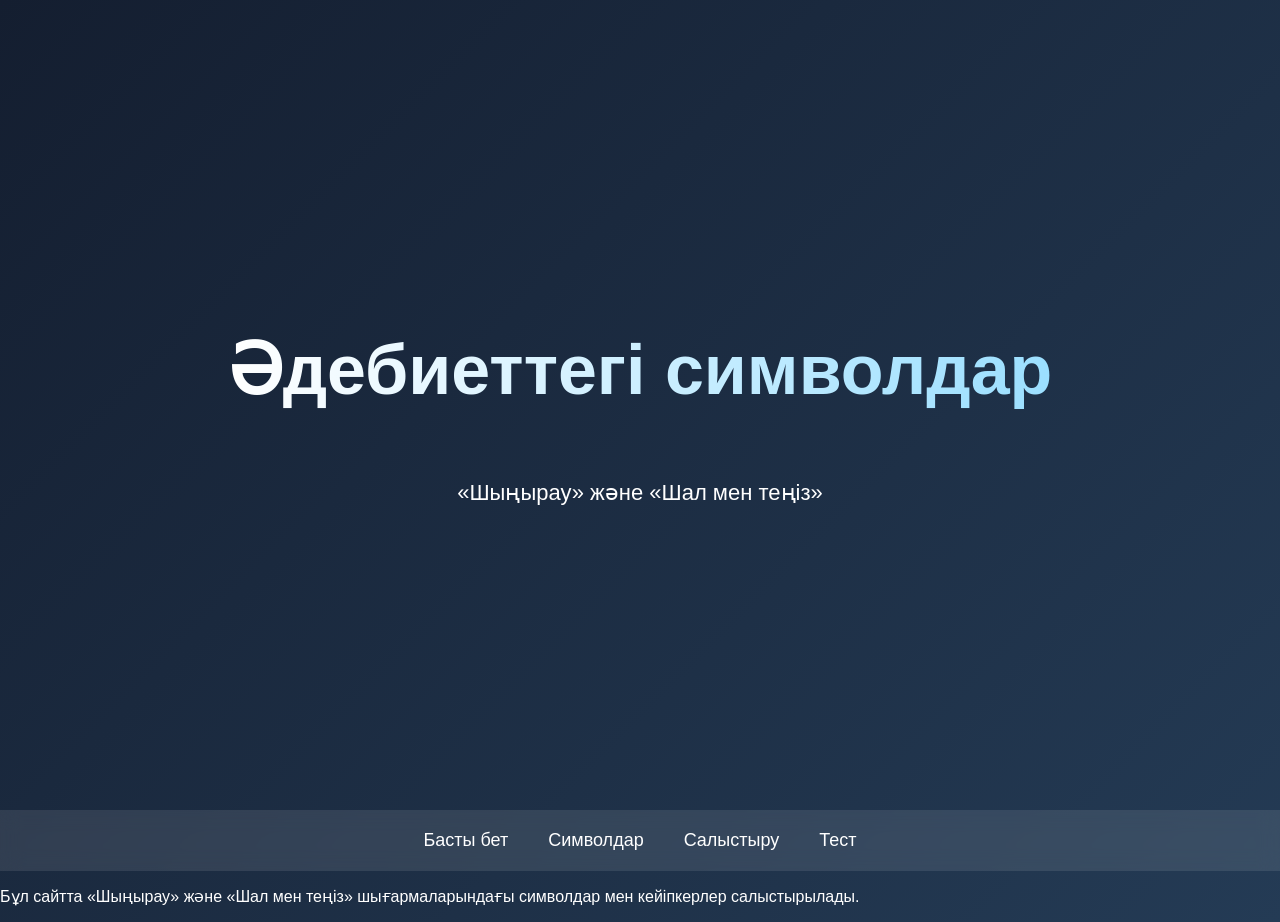
<file: index.html>
<!DOCTYPE html>
<html lang="kk">
<head>
<meta charset="UTF-8">
<title>Әдеби символдар</title>
<link rel="stylesheet" href="css/style.css">
</head>

<body>

<header>
<h1>Әдебиеттегі символдар</h1>
<p>«Шыңырау» және «Шал мен теңіз»</p>
</header>

<nav>
<a href="index.html">Басты бет</a>
<a href="symbols.html">Символдар</a>
<a href="comparison.html">Салыстыру</a>
<a href="quiz.html">Тест</a>
</nav>

<div class="container">

<p>
Бұл сайтта «Шыңырау» және «Шал мен теңіз»
шығармаларындағы символдар мен кейіпкерлер салыстырылады.
</p>

</div>

</body>
</html>
</file>
<file: css/style.css>
body{
margin:0;
font-family:Poppins, sans-serif;
background:linear-gradient(135deg,#141e30,#243b55);
color:white;
}

header{
height:90vh;
display:flex;
flex-direction:column;
justify-content:center;
align-items:center;
text-align:center;
background:url("https://images.unsplash.com/photo-1507525428034-b723cf961d3e") center/cover;
}

header h1{
font-size:70px;
background:linear-gradient(90deg,#fff,#9bdfff);
-webkit-background-clip:text;
color:transparent;
}

header p{
font-size:22px;
max-width:700px;
}

nav{
display:flex;
justify-content:center;
gap:40px;
padding:20px;
background:rgba(255,255,255,0.1);
backdrop-filter:blur(10px);
}

nav a{
color:white;
text-decoration:none;
font-size:18px;
transition:0.3s;
}

nav a:hover{
color:#6dd5fa;
}

section{
padding:80px 10%;
}

.cards{
display:grid;
grid-template-columns:repeat(auto-fit,minmax(280px,1fr));
gap:40px;
}

.card{
background:rgba(255,255,255,0.08);
backdrop-filter:blur(12px);
border-radius:15px;
padding:25px;
transition:0.3s;
box-shadow:0 10px 30px rgba(0,0,0,0.3);
}

.card:hover{
transform:translateY(-10px) scale(1.03);
}

.card img{
width:100%;
border-radius:10px;
margin-bottom:15px;
}

h2{
text-align:center;
font-size:40px;
margin-bottom:50px;
}

table{
width:100%;
border-collapse:collapse;
background:rgba(255,255,255,0.1);
backdrop-filter:blur(10px);
border-radius:10px;
overflow:hidden;
}

th{
background:#1c3b52;
}

th,td{
padding:18px;
text-align:center;
}

.quiz{
max-width:600px;
margin:auto;
background:rgba(255,255,255,0.1);
padding:40px;
border-radius:15px;
text-align:center;
}

button{
padding:12px 25px;
margin:10px;
border:none;
border-radius:8px;
background:linear-gradient(90deg,#36d1dc,#5b86e5);
color:white;
font-size:16px;
cursor:pointer;
transition:0.3s;
}

button:hover{
transform:scale(1.08);
}

footer{
text-align:center;
padding:40px;
opacity:0.7;
}
</file>
